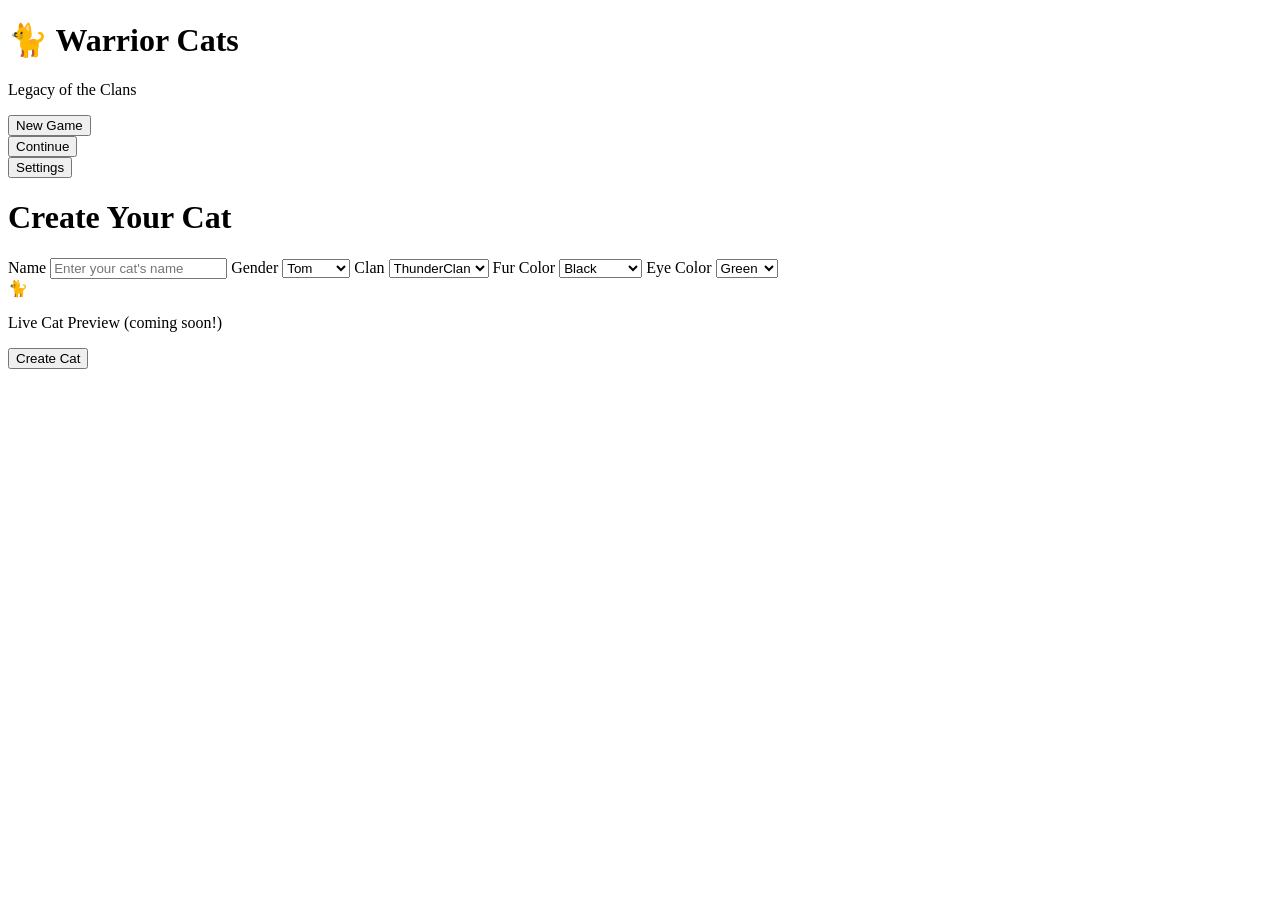
<file: index.html>
<!DOCTYPE html>
<html lang="en">
<head>

<meta charset="UTF-8">
<meta name="viewport" content="width=device-width, initial-scale=1.0">

<title>Warrior Cats: Legacy of the Clans</title>

<link rel="stylesheet" href="style.css">

</head>

<body>

<div class="menu">

<h1>🐈 Warrior Cats</h1>

<p>Legacy of the Clans</p>

<button class="green" onclick="startGame()">
New Game
</button>

<br>

<button class="gray">
Continue
</button>

<br>

<button class="gray">
Settings
</button>

</div>

<div class="creator">

<h1>Create Your Cat</h1>

<label>Name</label>

<input
type="text"
id="catName"
placeholder="Enter your cat's name">

<label>Gender</label>

<select id="gender">

<option>Tom</option>

<option>She-cat</option>

<option>Other</option>

</select>
<label>Clan</label>

<select id="clan">

<option>ThunderClan</option>
<option>RiverClan</option>
<option>WindClan</option>
<option>ShadowClan</option>
<option>SkyClan</option>
<option>Loner</option>
<option>Rogue</option>
<option>Kittypet</option>

</select>

<label>Fur Color</label>

<select id="fur">

<option>Black</option>
<option>White</option>
<option>Gray</option>
<option>Dark Gray</option>
<option>Brown</option>
<option>Chocolate</option>
<option>Ginger</option>
<option>Cream</option>
<option>Golden</option>

</select>

<label>Eye Color</label>

<select id="eyeColor">

<option>Green</option>
<option>Blue</option>
<option>Amber</option>
<option>Yellow</option>
<option>Gray</option>

</select>

<div class="preview">

🐈

</div>

<p class="info">

Live Cat Preview (coming soon!)

</p>

<button class="green" onclick="createCat()">

Create Cat

</button>

</div>
  <div id="camp" class="creator" style="display:none;">

<h1>🌲 ThunderClan Camp</h1>

<p id="welcomeMessage">
Welcome, warrior!
</p>

<button class="green" onclick="alert('🐭 Hunting coming soon!')">
🐭 Hunt
</button>

<br><br>

<button class="green" onclick="alert('🌳 Forest coming soon!')">
🌳 Explore Forest
</button>

<br><br>

<button class="green" onclick="alert('💬 Talking coming soon!')">
💬 Talk
</button>

<br><br>

<button class="green" onclick="alert('😴 Sleeping coming soon!')">
😴 Sleep
</button>

</div>
<script src="game.js"></script>

</body>
</html>
</file>
<file: style.css>
body{
    margin:0;
    background:#203420;
    color:white;
    font-family:Arial,sans-serif;
}

.menu{
    text-align:center;
    margin-top:60px;
}

.creator{
    display:none;
    max-width:700px;
    margin:auto;
    padding:30px;
}

h1{
    text-align:center;
}

button{
    width:260px;
    padding:16px;
    margin:12px;
    border:none;
    border-radius:12px;
    font-size:20px;
    cursor:pointer;
}

.green{
    background:#4CAF50;
    color:white;
}

.gray{
    background:#666;
    color:white;
}

label{
    display:block;
    margin-top:18px;
}

input,select{
    width:100%;
    padding:12px;
    margin-top:6px;
    margin-bottom:16px;
    border:none;
    border-radius:10px;
    font-size:18px;
}

.preview{

    margin-top:30px;

    text-align:center;

    font-size:90px;

}

.info{

    text-align:center;

    color:#cfcfcf;

    margin-top:10px;

}
</file>
